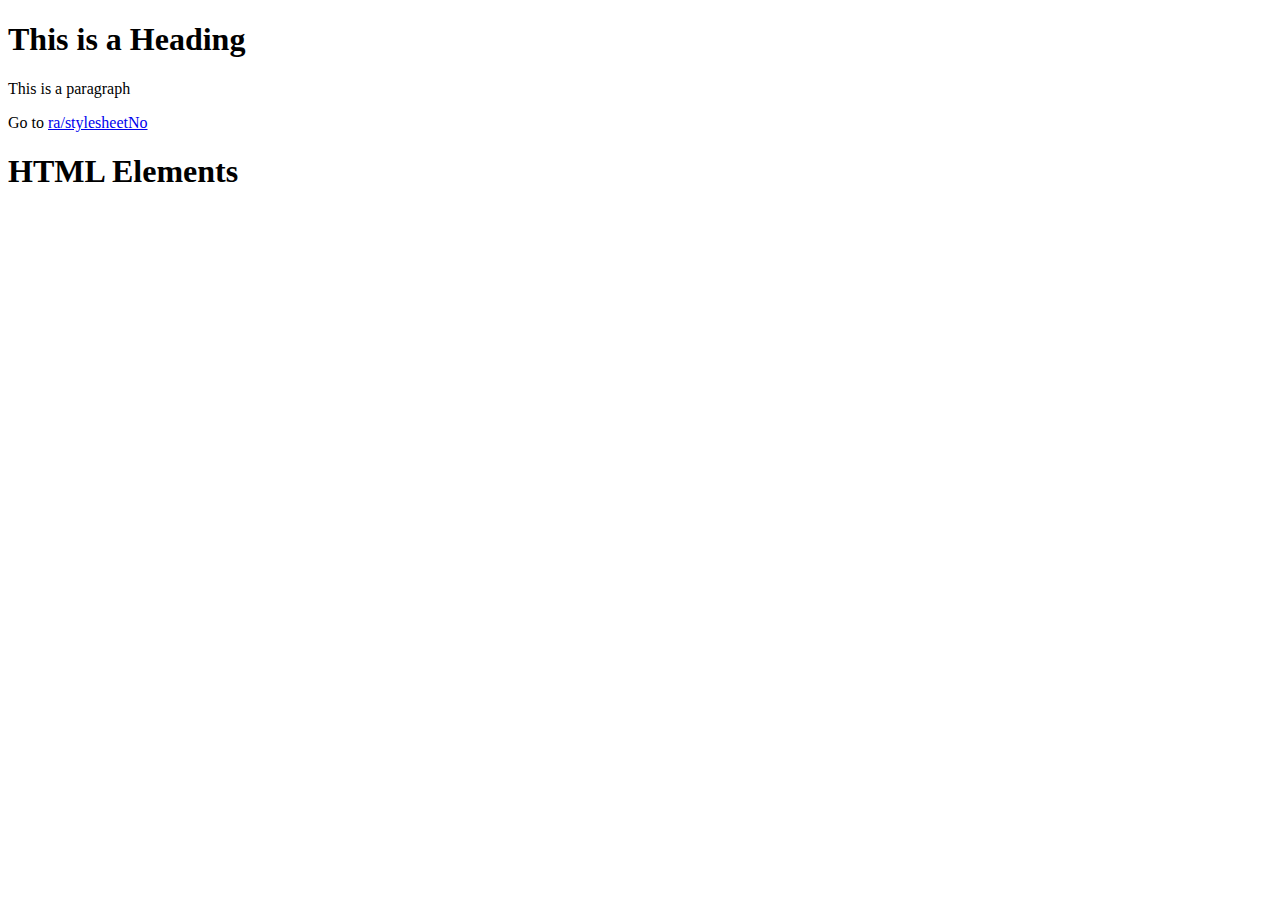
<file: html/example/index.html>
<!DOCTYPE html>
<html>
    <head>
    </head>
    <body>
      <h1>This is a Heading</h1>
      <p>This is a paragraph</p>
      Go to <a href="./sub/StylesheetNo.html">ra/stylesheetNo</a>
      <h1>HTML Elements</h1>
    </body>
</html>
</file>
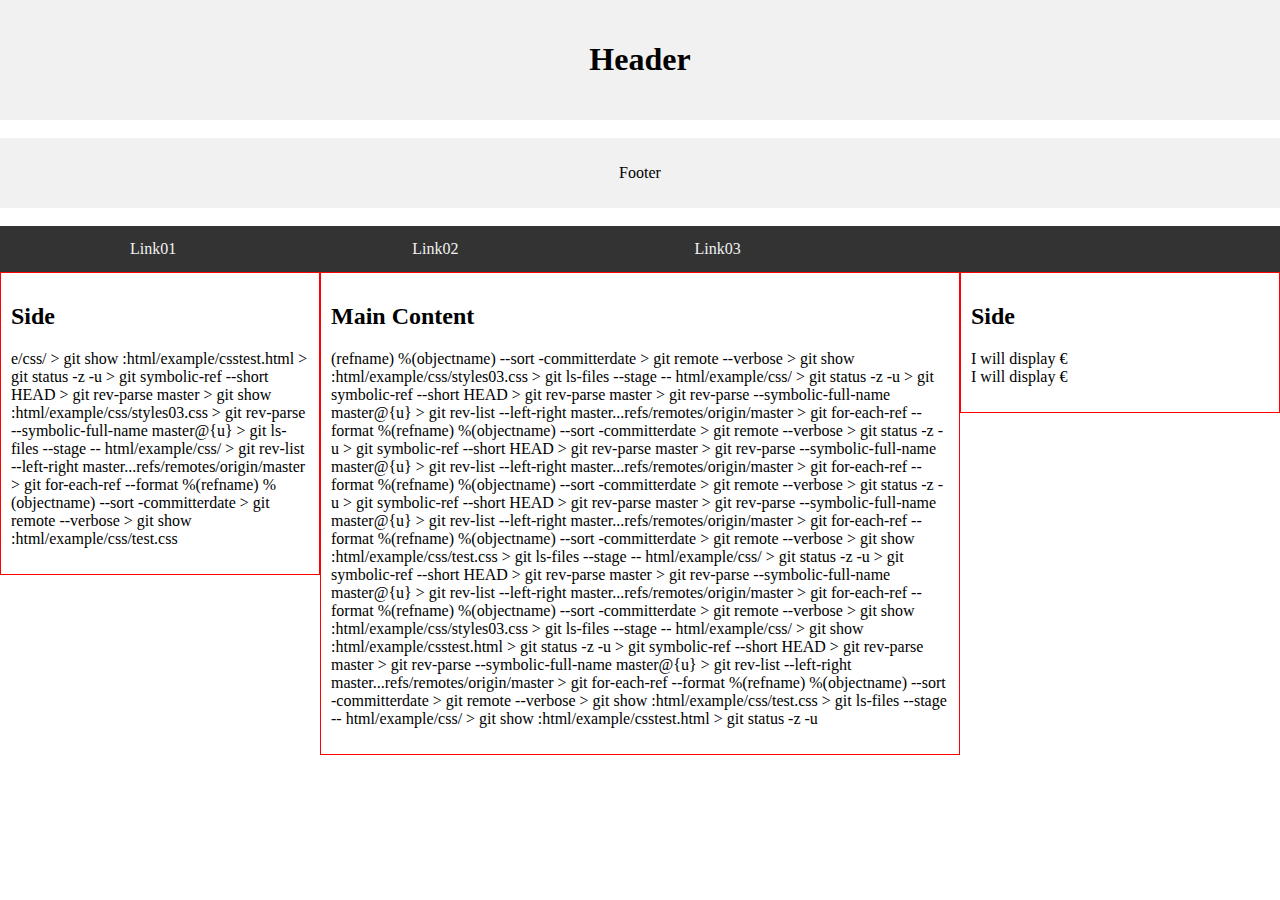
<file: html/example/csstest.html>
<!DOCTYPE html>
<html>
    <head>
        <link rel="stylesheet" href="css/test.css">
        <style>
          
        </style>
    </head>

    <body>
        <div class="header">
            <h1>Header</h1>
        </div>
        <br>
        <div class="footer">
            <p>Footer</p>
        </div>
        <br>
        <div class="topnav">
            <a href="#">Link01</a>
            <a href="#">Link02</a>
            <a href="#">Link03</a>
        </div>

        <div class="row">
            <div class="column side">
                <h2>Side</h2>
                <p>e/css/
                        > git show :html/example/csstest.html
                        > git status -z -u
                        > git symbolic-ref --short HEAD
                        > git rev-parse master
                        > git show :html/example/css/styles03.css
                        > git rev-parse --symbolic-full-name master@{u}
                        > git ls-files --stage -- html/example/css/
                        > git rev-list --left-right master...refs/remotes/origin/master
                        > git for-each-ref --format %(refname) %(objectname) --sort -committerdate
                        > git remote --verbose
                        > git show :html/example/css/test.css</p>
            </div>
            <div class="column middle">
                <h2>Main Content</h2>
                <p>(refname) %(objectname) --sort -committerdate
                        > git remote --verbose
                        > git show :html/example/css/styles03.css
                        > git ls-files --stage -- html/example/css/
                        > git status -z -u
                        > git symbolic-ref --short HEAD
                        > git rev-parse master
                        > git rev-parse --symbolic-full-name master@{u}
                        > git rev-list --left-right master...refs/remotes/origin/master
                        > git for-each-ref --format %(refname) %(objectname) --sort -committerdate
                        > git remote --verbose
                        > git status -z -u
                        > git symbolic-ref --short HEAD
                        > git rev-parse master
                        > git rev-parse --symbolic-full-name master@{u}
                        > git rev-list --left-right master...refs/remotes/origin/master
                        > git for-each-ref --format %(refname) %(objectname) --sort -committerdate
                        > git remote --verbose
                        > git status -z -u
                        > git symbolic-ref --short HEAD
                        > git rev-parse master
                        > git rev-parse --symbolic-full-name master@{u}
                        > git rev-list --left-right master...refs/remotes/origin/master
                        > git for-each-ref --format %(refname) %(objectname) --sort -committerdate
                        > git remote --verbose
                        > git show :html/example/css/test.css
                        > git ls-files --stage -- html/example/css/
                        > git status -z -u
                        > git symbolic-ref --short HEAD
                        > git rev-parse master
                        > git rev-parse --symbolic-full-name master@{u}
                        > git rev-list --left-right master...refs/remotes/origin/master
                        > git for-each-ref --format %(refname) %(objectname) --sort -committerdate
                        > git remote --verbose
                        > git show :html/example/css/styles03.css
                        > git ls-files --stage -- html/example/css/
                        > git show :html/example/csstest.html
                        > git status -z -u
                        > git symbolic-ref --short HEAD
                        > git rev-parse master
                        > git rev-parse --symbolic-full-name master@{u}
                        > git rev-list --left-right master...refs/remotes/origin/master
                        > git for-each-ref --format %(refname) %(objectname) --sort -committerdate
                        > git remote --verbose
                        > git show :html/example/css/test.css
                        > git ls-files --stage -- html/example/css/
                        > git show :html/example/csstest.html
                        > git status -z -u</p>
            </div>
            <div class="column side">
                <h2>Side</h2>
                <p>
                    I will display &euro;<br>I will display &#8364;
                </p>
            </div>
        </div>

    </body>

</html>
</file>
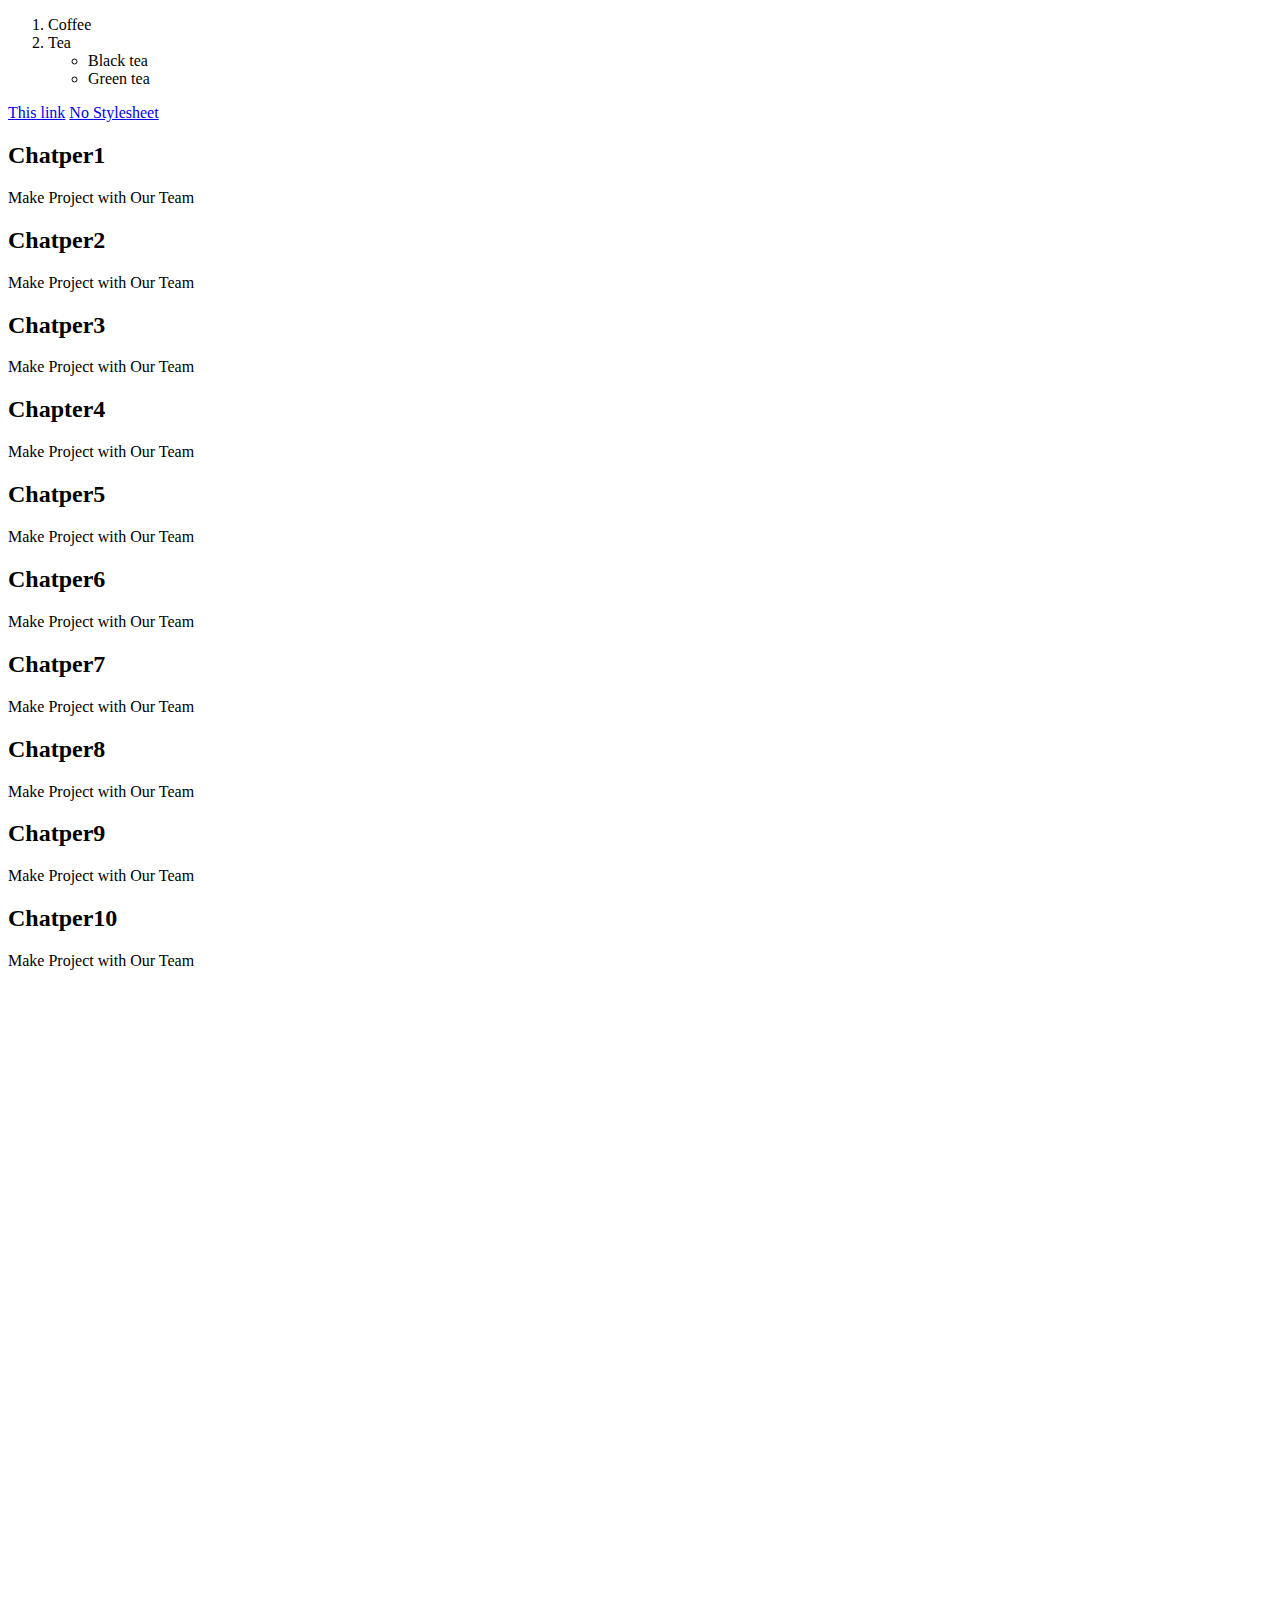
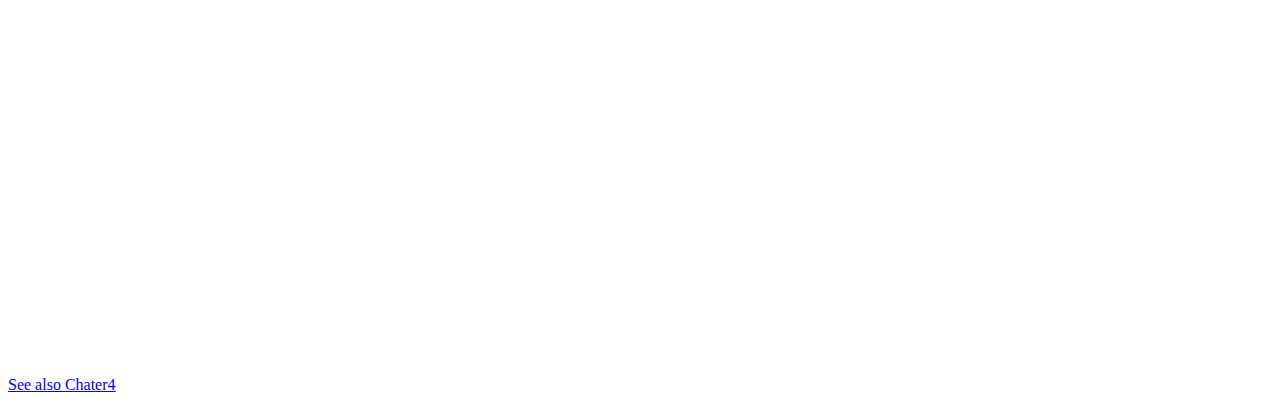
<file: html/example/elements_ul.html>
<!DOCTYPE html>
<html>
    <head>
    </head>
    <body>
       <ol>
           <li>Coffee</li>
           <li>Tea
               <ul>
                   <li>Black tea</li>
                   <li>Green tea</li>
               </ul>
           </li>
       </ol>


       <a href="http://www.yojulab.com">This link</a>
       <a href="./first.html">No Stylesheet</a>

       <h2>Chatper1</h2> <p>Make Project with Our Team</p>
       <h2>Chatper2</h2> <p>Make Project with Our Team</p>
       <h2>Chatper3</h2> <p>Make Project with Our Team</p>
       <h2><a name="C4">Chapter4</a></h2> <p>Make Project with Our Team</p>
       <h2>Chatper5</h2> <p>Make Project with Our Team</p>
       <h2>Chatper6</h2> <p>Make Project with Our Team</p>
       <h2>Chatper7</h2> <p>Make Project with Our Team</p>
       <h2>Chatper8</h2> <p>Make Project with Our Team</p>
       <h2>Chatper9</h2> <p>Make Project with Our Team</p>
       <h2>Chatper10</h2> <p>Make Project with Our Team</p>
<br><br><br><br><br><br><br><br><br><br><br><br><br><br><br><br><br><br><br><br><br><br><br><br><br><br><br><br><br><br><br><br><br><br><br><br><br><br><br><br><br><br><br><br><br><br><br><br><br><br><br><br><br><br><br>
       <a href="#C4">See also Chater4</a>
       
    </body>
</html>
</file>
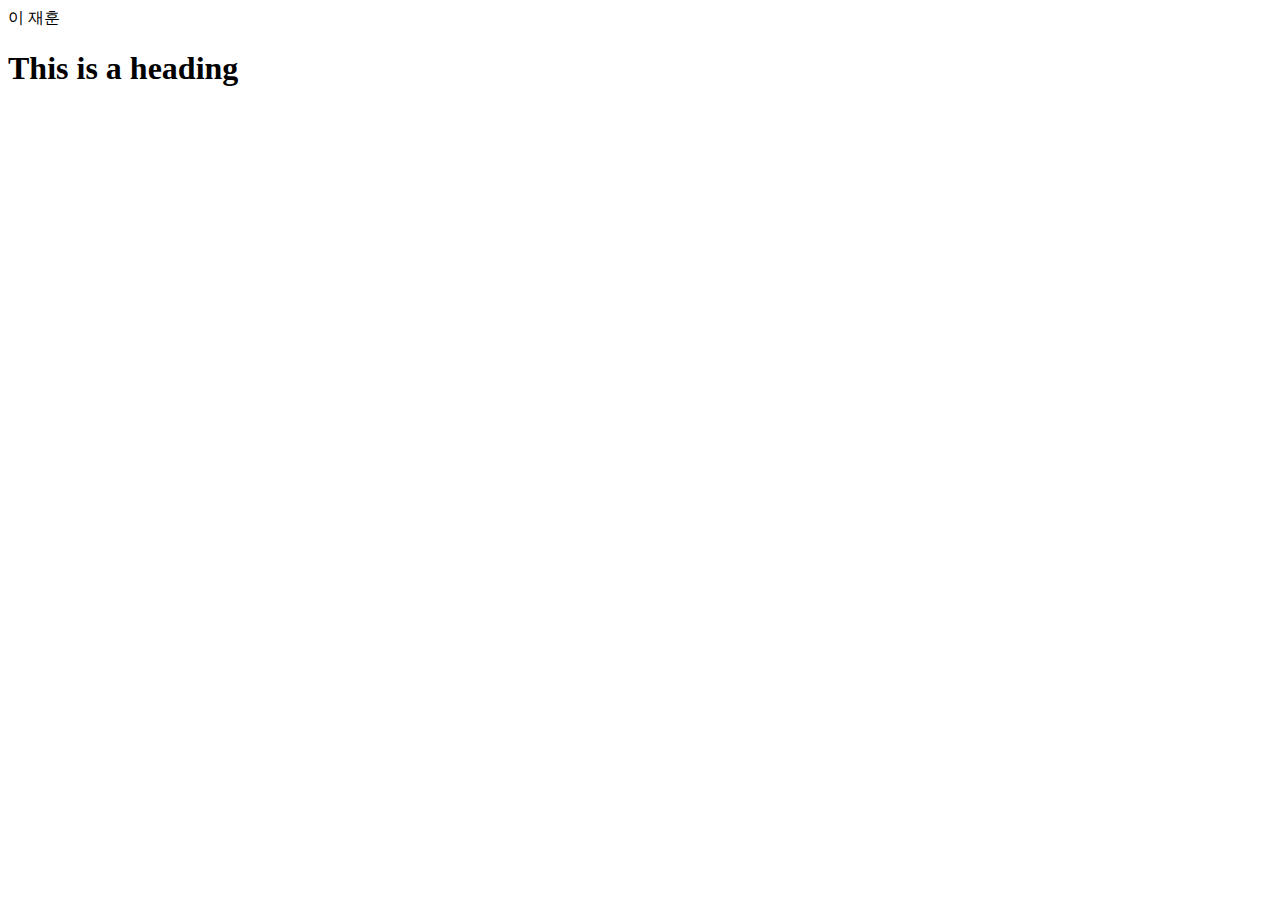
<file: html/example/first.html>
<!DOCTYPE html>
<html>
    <head>
    </head>
    <body>
        이       재훈
        <title>
            eeaeoon
        </title>

        <h1>
            This is a heading
        </h1>
    </body>
</html>
</file>
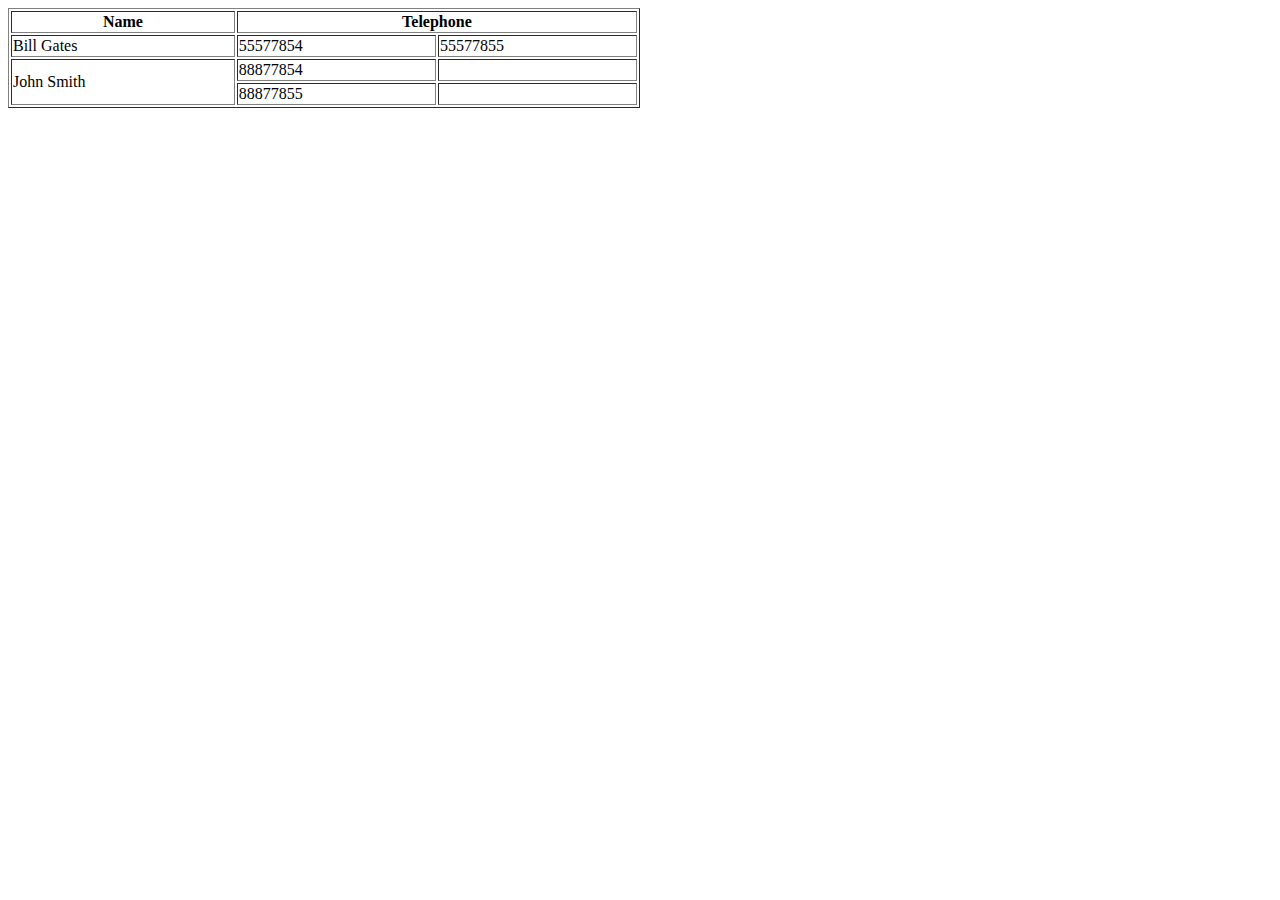
<file: html/example/second.html>
<!DOCTYPE html>
<html>
    <head>
    </head>
    <body>
        <title>
            eeaeoon
        </title>

        <table style="width:50%" border="1">
            <tr>
                <th>Name</th>
                <th colspan="2">Telephone</th>
            </tr>
            <tr>
                <td>Bill Gates</td>
                <td>55577854</td>
                <td>55577855</td>
            </tr>
            <tr>
                <td rowspan="2">John Smith</td>
                <td>88877854</td>
                <td></td>
            </tr>
            <tr>
                <td>88877855</td>
                <td></td>
            </tr>
        </table>
    </body>
</html>
</file>
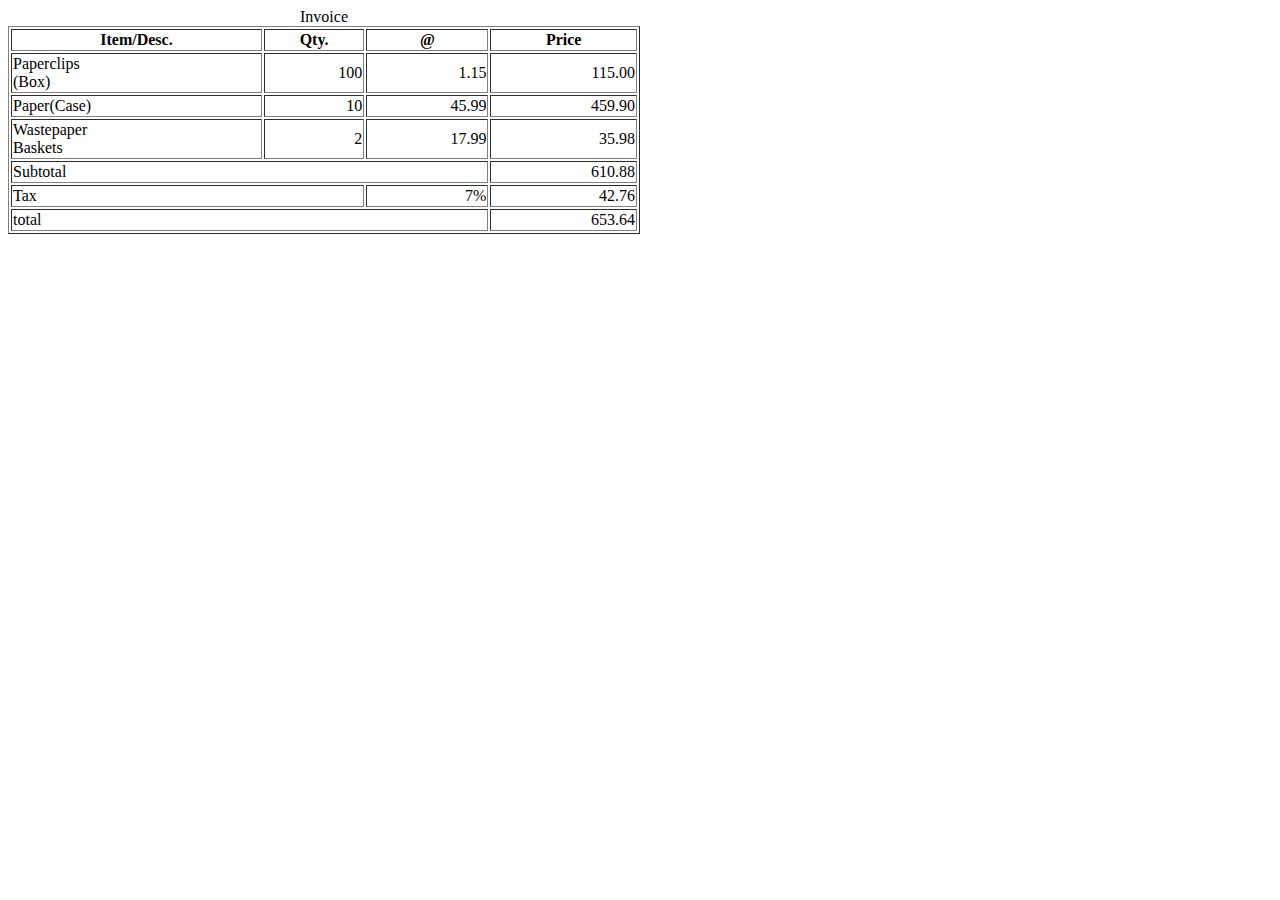
<file: html/example/table.html>
<!DOCTYPE html>
<html>
    <head>
    </head>
    <body>
        <title>
            eeaeoon
        </title>
        <table style="width:50%" border = "1">
            <caption>Invoice</caption>
            <tr>
                <th>Item/Desc.</th>
                <th>Qty.</th>
                <th>@</th>
                <th>Price</th>
            </tr>
            <tr>
                <td>Paperclips<br>(Box)</td>
                <td align="right">100</td>
                <td align="right">1.15</td>
                <td align="right">115.00</td>
            </tr>
            <tr>
                <td>Paper(Case)</td>
                <td align="right">10</td>
                <td align="right">45.99</td>
                <td align="right">459.90</td>
            </tr>
            <tr>
                <td>Wastepaper<br>Baskets</td>
                <td align="right">2</td>
                <td align="right">17.99</td>
                <td align="right">35.98</td>
            </tr>
            
            <tr>
                <td colspan="3">Subtotal</td>
                <td align="right">610.88</td>
            </tr>
            <tr>
                <td colspan="2">Tax</td>
                <td align="right">7%</td>
                <td align="right">42.76</td>
            </tr>
            <tr>
                <td colspan="3">total</td>
                <td align="right">653.64</td>
            </tr>
        </table>
    </body>
</html>
</file>
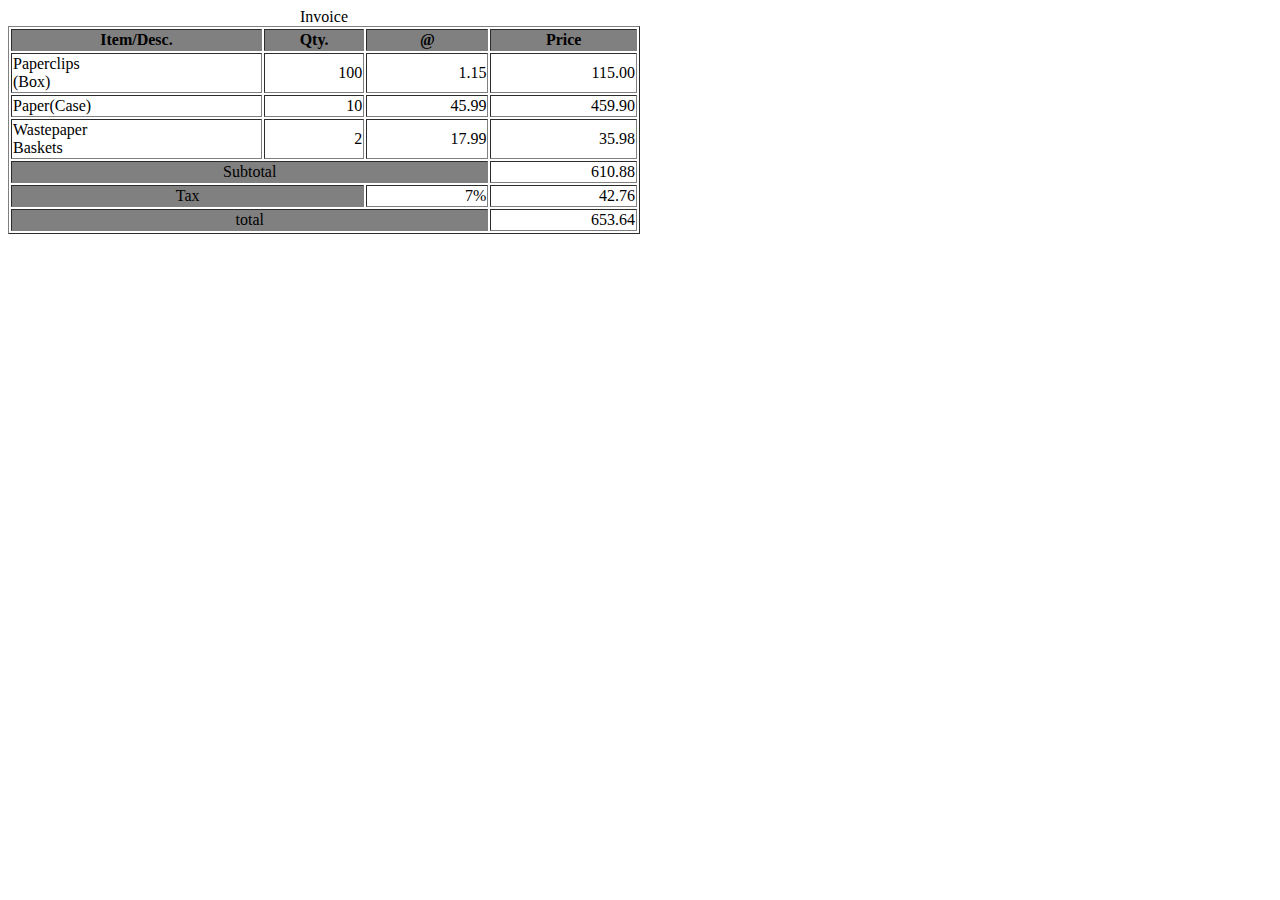
<file: html/example/table_invoice.html>
<!DOCTYPE html>
<html>
    <head>
    </head>
    <body>
        <title>
            eeaeoon
        </title>
        <table style="width:50%" padding= "0" border = "1">
            <caption>Invoice</caption>
            <tr bgcolor="gray">
                <th>Item/Desc.</th>
                <th>Qty.</th>
                <th>@</th>
                <th>Price</th>
            </tr>
            <tr>
                <td>Paperclips<br>(Box)</td>
                <td align="right">100</td>
                <td align="right">1.15</td>
                <td align="right">115.00</td>
            </tr>
            <tr>
                <td>Paper(Case)</td>
                <td align="right">10</td>
                <td align="right">45.99</td>
                <td align="right">459.90</td>
            </tr>
            <tr>
                <td>Wastepaper<br>Baskets</td>
                <td align="right">2</td>
                <td align="right">17.99</td>
                <td align="right">35.98</td>
            </tr>
            
            <tr align="middle">
                <td colspan="3" bgcolor="gray">Subtotal</td>
                <td align="right">610.88</td>
            </tr>
            <tr align="middle">
                <td colspan="2" bgcolor="gray">Tax</td>
                <td align="right">7%</td>
                <td align="right">42.76</td>
            </tr>
            <tr align="middle">
                <td colspan="3" bgcolor="gray">total</td>
                <td align="right">653.64</td>
            </tr>
        </table>
    </body>
</html>
</file>
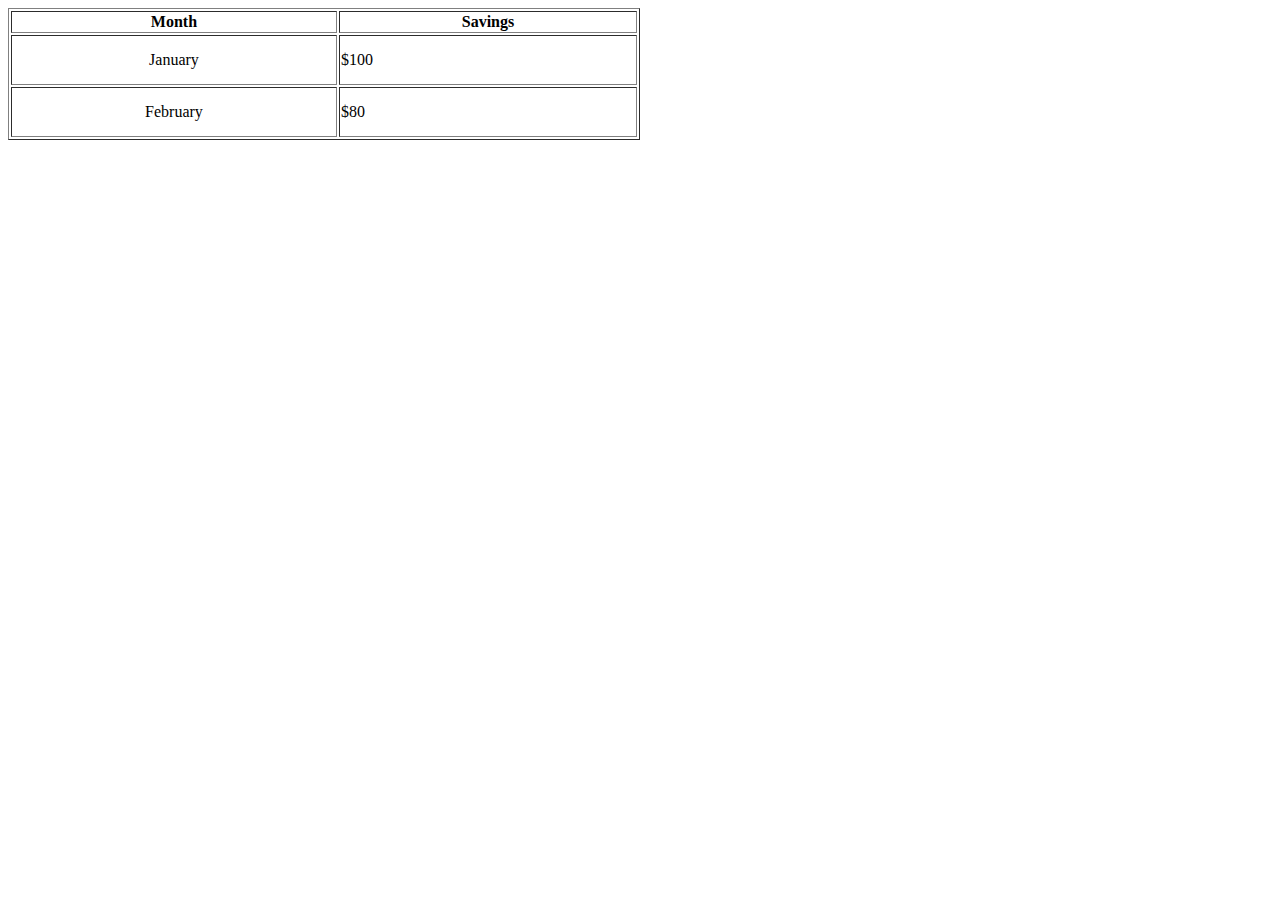
<file: html/example/third.html>
<!DOCTYPE html>
<html>
    <head>
    </head>
    <body>
        <title>
            eeaeoon
        </title>

        <table style="width:50%" border="1">
            <tr>
                <th>Month</th>
                <th>Savings</th>
            </tr>
            <tbody valign="middle">
            <tr style="height:50px">
                <td align="center">January</td>
                <td>$100</td>
            </tr>
            <tr style="height:50px">
                <td align="center">February</td>
                <td>$80</td>
            </tr>
           
        </tbody>
        </table>
    </body>
</html>
</file>
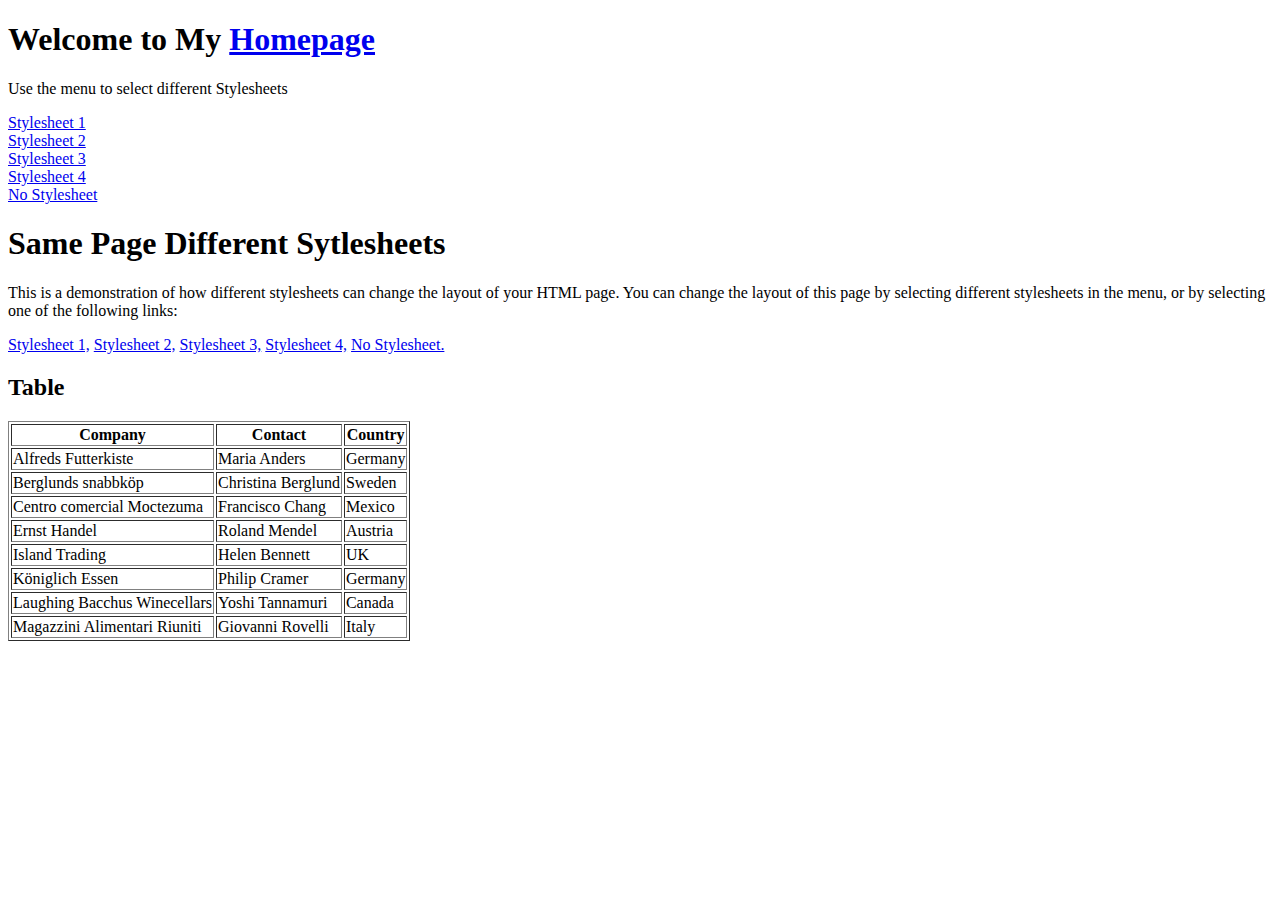
<file: html/example/sub/NoStylesheet.html>
<!DOCTYPE html>
<html>
    <head>
    </head>
    <body>
      <h1>Welcome to My <a href="../index.html">Homepage</a></h1>
      <p>Use the menu to select different Stylesheets</p>
      <li><a href="./Stylesheet1.html">Stylesheet 1</a></li>
      <li><a href="./Stylesheet2.html">Stylesheet 2</a></li>
      <li><a href="./Stylesheet3.html">Stylesheet 3</a></li>
      <li><a href="./Stylesheet4.html">Stylesheet 4</a></li>
      <li><a href="./NoStylesheet.html">No Stylesheet</a></li>
      </li>

      <h1>Same Page Different Sytlesheets</h1>
      <p>This is a demonstration of how different stylesheets can change the layout of your HTML page. You can change the layout of this page by selecting different stylesheets in the menu, or by selecting one of the following links:</p>
      <a href="./Stylesheet1.html">Stylesheet 1,</a>
      <a href="./Stylesheet2.html">Stylesheet 2,</a>
      <a href="./Stylesheet3.html">Stylesheet 3,</a>
      <a href="./Stylesheet4.html">Stylesheet 4,</a>
      <a href="./NoStylesheet.html">No Stylesheet.</a>

      <h2>Table</h2>
<table id="customers" border=1>
    <tbody>
        <tr>
            <th>Company</th>
            <th>Contact</th>
            <th>Country</th>
        </tr>
        <tr>
            <td>Alfreds Futterkiste</td>
            <td>Maria Anders</td>
            <td>Germany</td>
        </tr>
        <tr class="alt">
            <td>Berglunds snabbköp</td>
            <td>Christina Berglund</td>
            <td>Sweden</td>
        </tr>
        <tr>
            <td>Centro comercial Moctezuma</td>
            <td>Francisco Chang</td>
            <td>Mexico</td>
        </tr>
        <tr class="alt">
            <td>Ernst Handel</td>
            <td>Roland Mendel</td>
            <td>Austria</td>
        </tr>
        <tr>
            <td>Island Trading</td>
            <td>Helen Bennett</td>
            <td>UK</td>
        </tr>
        <tr class="alt">
            <td>Königlich Essen</td>
            <td>Philip Cramer</td>
            <td>Germany</td>
        </tr>
        <tr>
            <td>Laughing Bacchus Winecellars</td>
            <td>Yoshi Tannamuri</td>
            <td>Canada</td>
        </tr>
        <tr class="alt">
            <td>Magazzini Alimentari Riuniti</td>
            <td>Giovanni Rovelli</td>
            <td>Italy</td>
        </tr>
    </tbody>
</table>
    </body>
</html>
</file>
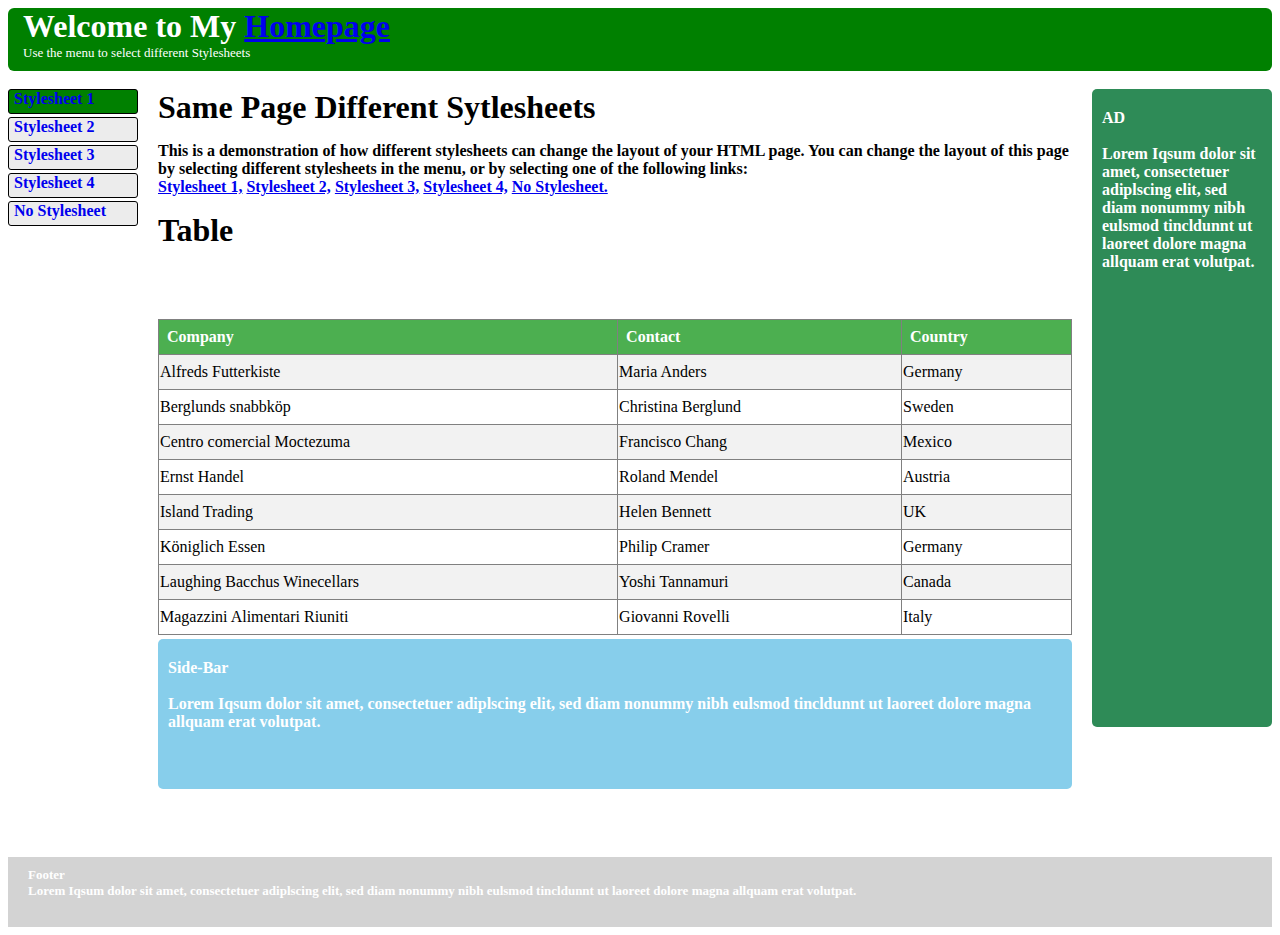
<file: html/example/sub/Stylesheet1.html>
<!DOCTYPE html>
<html>
    <head>
        <link rel="stylesheet" href="../css/styles01.css">
    </head>
    <body>
      <div class="head">
        <h1 class="head">Welcome to My 
          <span>
            <a href="../index.html">Homepage
            </a>
          </span>
        </h1>
        <p class="head">
        Use the menu to select different Stylesheets
        </p>
      </div>
      <br>

      <div class="main">
          <div class="list">
              <li class="para a, select"><a href="./Stylesheet1.html">Stylesheet 1</a></li>
              <li class="para a"><a href="./Stylesheet2.html">Stylesheet 2</a></li>
              <li class="para a"><a href="./Stylesheet3.html">Stylesheet 3</a></li>
              <li class="para a"><a href="./Stylesheet4.html">Stylesheet 4</a></li>
              <li class="para a"><a href="./NoStylesheet.html">No Stylesheet</a></li>
            </div>
    
            <div class="contain">
              <div class="context">
              <h1 class="context">Same Page Different Sytlesheets</h1>
              <p class="context">This is a demonstration of how different stylesheets can change the layout of your HTML page. You can change the layout of this page by selecting different stylesheets in the menu, or by selecting one of the following links:<br>
              <a href="./Stylesheet1.html">Stylesheet 1,</a>
              <a href="./Stylesheet2.html">Stylesheet 2,</a>
              <a href="./Stylesheet3.html">Stylesheet 3,</a>
              <a href="./Stylesheet4.html">Stylesheet 4,</a>
              <a href="./NoStylesheet.html">No Stylesheet.</a></p>
              <h1 class="context">Table</h1>
              </div> 
              <div class="table">
                  <table id="customers" border=1>
                    <tbody>
                      <tr>
                        <th>Company</th>
                        <th>Contact</th>
                        <th>Country</th>
                      </tr>
                      <tr>
                        <td>Alfreds Futterkiste</td>
                        <td>Maria Anders</td>
                        <td>Germany</td>
                      </tr>
                      <tr class="alt">
                        <td>Berglunds snabbköp</td>
                        <td>Christina Berglund</td>
                        <td>Sweden</td>
                      </tr>
                      <tr>
                        <td>Centro comercial Moctezuma</td>
                        <td>Francisco Chang</td>
                        <td>Mexico</td>
                      </tr>
                      <tr class="alt">
                        <td>Ernst Handel</td>
                        <td>Roland Mendel</td>
                        <td>Austria</td>
                      </tr>
                      <tr>
                        <td>Island Trading</td>
                        <td>Helen Bennett</td>
                        <td>UK</td>
                      </tr>
                      <tr class="alt">
                        <td>Königlich Essen</td>
                        <td>Philip Cramer</td>
                        <td>Germany</td>
                      </tr>
                      <tr>
                        <td>Laughing Bacchus Winecellars</td>
                        <td>Yoshi Tannamuri</td>
                        <td>Canada</td>
                      </tr>
                      <tr class="alt">
                        <td>Magazzini Alimentari Riuniti</td>
                        <td>Giovanni Rovelli</td>
                        <td>Italy</td>
                      </tr>
                     </tbody>
                   </table>
              </div>
              <div class="side">Side-Bar<br><br>
                Lorem Iqsum dolor sit amet, consectetuer adiplscing elit, sed diam nonummy nibh eulsmod tincldunnt ut laoreet dolore magna allquam erat volutpat.
                </div>
            </div>
    
            <div class="ad">
                AD<br><br>
                Lorem Iqsum dolor sit amet, consectetuer adiplscing elit, sed diam nonummy nibh eulsmod tincldunnt ut laoreet dolore magna allquam erat volutpat.
                </div>
      </div>
      <br>
      <div class="footer">Footer<br>Lorem Iqsum dolor sit amet, consectetuer adiplscing elit, sed diam nonummy nibh eulsmod tincldunnt ut laoreet dolore magna allquam erat volutpat.</div>
    </body>
</html>
</file>
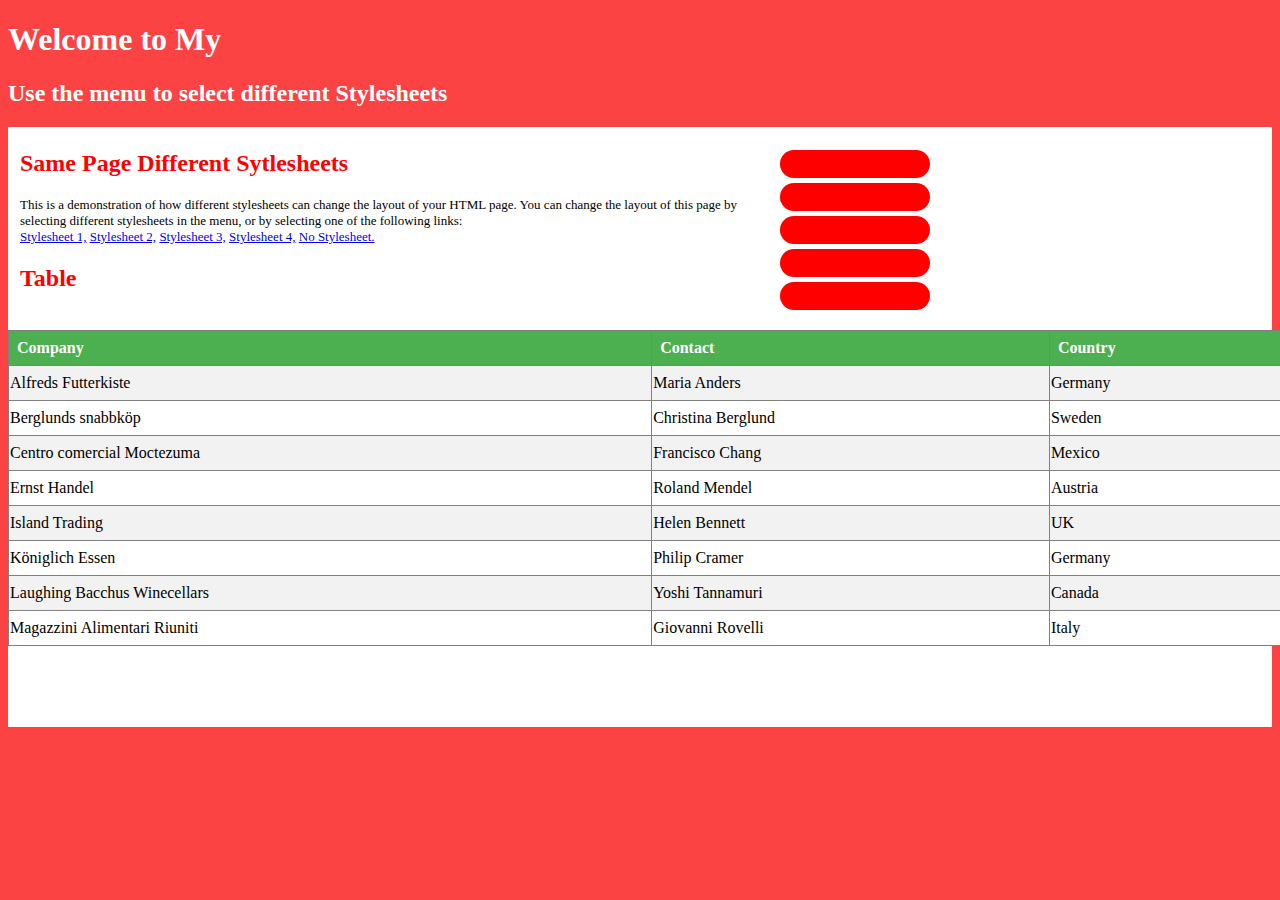
<file: html/example/sub/Stylesheet2.html>
<!DOCTYPE html>
<html>
    <head>
            <link rel="stylesheet" href="../css/styles02.css">
    </head>
    <body>
      <h1 class="header">Welcome to My</h1>
      <h2 class="header">Use the menu to select different Stylesheets</h2>
      
      <div class="container"></div>
        <div class="main">
            <h2 class="subj">Same Page Different Sytlesheets</h2>
            <p>This is a demonstration of how different stylesheets can change the layout of your HTML page. You can change the layout of this page by selecting different stylesheets in the menu, or by selecting one of the following links:<br>
            <a href="./Stylesheet1.html">Stylesheet 1,</a>
            <a href="./Stylesheet2.html">Stylesheet 2,</a>
            <a href="./Stylesheet3.html">Stylesheet 3,</a>
            <a href="./Stylesheet4.html">Stylesheet 4,</a>
            <a href="./NoStylesheet.html">No Stylesheet.</a>        
            <h2 class="subj">Table</h2>
        </p>
        </div>
        <div class="list">
                <div class="topnav">
                        <a href="./Stylesheet1.html">Stylesheet 1</a>
                        <a href="./Stylesheet2.html">Stylesheet 2</a>
                        <a href="./Stylesheet3.html">Stylesheet 3</a>
                        <a href="./Stylesheet4.html">Stylesheet 4</a>
                        <a href="./NoStylesheet.html">No Stylesheet</a>
                    </div>
         </div>

      <table id="customers" border=1>
    <tbody>
        <tr>
            <th>Company</th>
            <th>Contact</th>
            <th>Country</th>
        </tr>
        <tr>
            <td>Alfreds Futterkiste</td>
            <td>Maria Anders</td>
            <td>Germany</td>
        </tr>
        <tr class="alt">
            <td>Berglunds snabbköp</td>
            <td>Christina Berglund</td>
            <td>Sweden</td>
        </tr>
        <tr>
            <td>Centro comercial Moctezuma</td>
            <td>Francisco Chang</td>
            <td>Mexico</td>
        </tr>
        <tr class="alt">
            <td>Ernst Handel</td>
            <td>Roland Mendel</td>
            <td>Austria</td>
        </tr>
        <tr>
            <td>Island Trading</td>
            <td>Helen Bennett</td>
            <td>UK</td>
        </tr>
        <tr class="alt">
            <td>Königlich Essen</td>
            <td>Philip Cramer</td>
            <td>Germany</td>
        </tr>
        <tr>
            <td>Laughing Bacchus Winecellars</td>
            <td>Yoshi Tannamuri</td>
            <td>Canada</td>
        </tr>
        <tr class="alt">
            <td>Magazzini Alimentari Riuniti</td>
            <td>Giovanni Rovelli</td>
            <td>Italy</td>
        </tr>
    </tbody>
        </table>
    </div>
    </body>
</html>
</file>
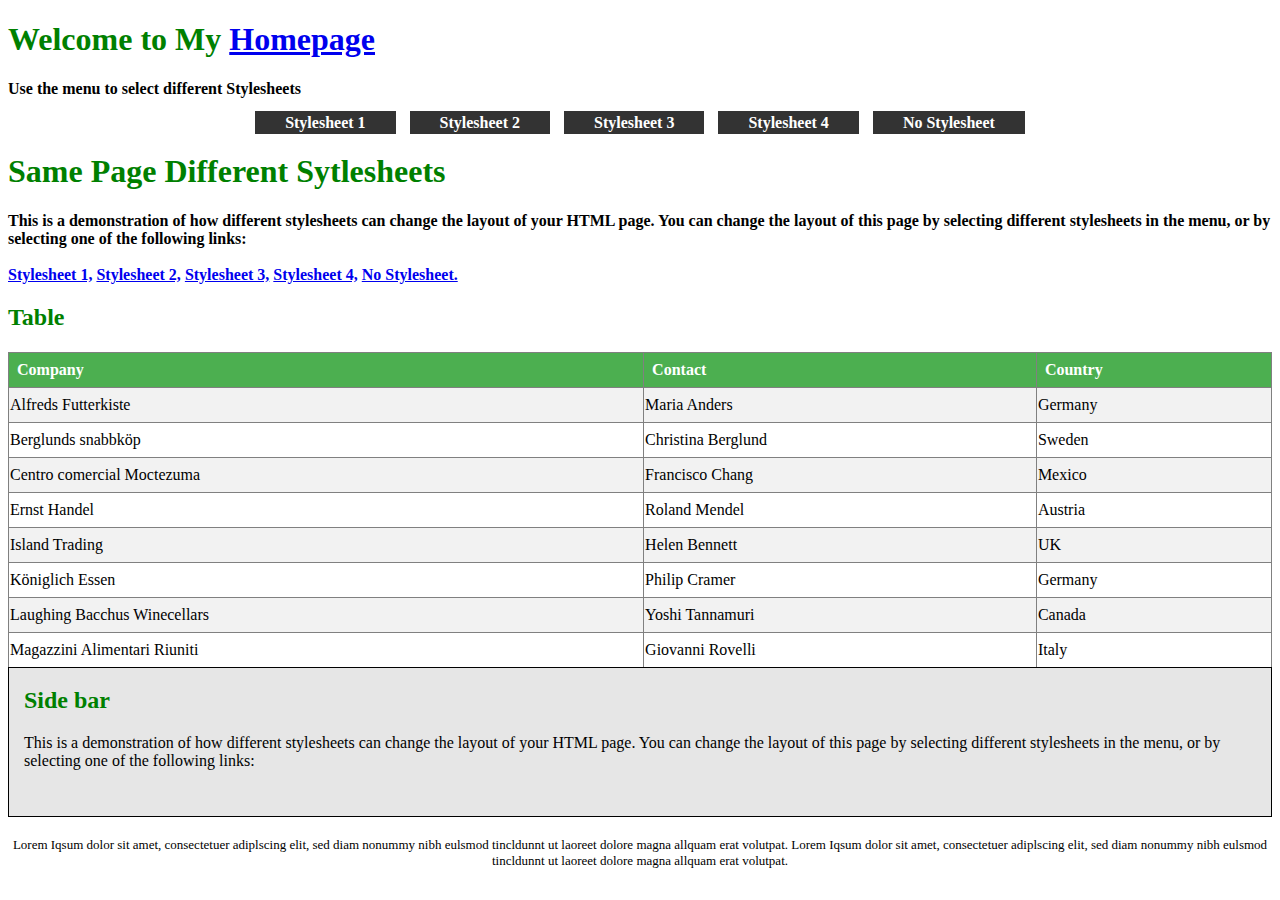
<file: html/example/sub/Stylesheet3.html>
<!DOCTYPE html>
<html>
    <head>
            <link rel="stylesheet" href="../css/styles03.css">
    </head>
    <body>
        <h1 class="header">Welcome to My <a href="../index.html">Homepage</a></h1>
        <p>Use the menu to select different Stylesheets</p>

        <center>
        <div class="topnav">
            <a href="./Stylesheet1.html">Stylesheet 1</a>
            <a href="./Stylesheet2.html">Stylesheet 2</a>
            <a href="./Stylesheet3.html">Stylesheet 3</a>
            <a href="./Stylesheet4.html">Stylesheet 4</a>
            <a href="./NoStylesheet.html">No Stylesheet</a>
        </div>
        </center>

        <h1 class="header">Same Page Different Sytlesheets</h1>
        <p>This is a demonstration of how different stylesheets can change the layout of your HTML page. You can change the layout of this page by selecting different stylesheets in the menu, or by selecting one of the following links:<br><br>
        <a href="./Stylesheet1.html">Stylesheet 1,</a>
        <a href="./Stylesheet2.html">Stylesheet 2,</a>
        <a href="./Stylesheet3.html">Stylesheet 3,</a>
        <a href="./Stylesheet4.html">Stylesheet 4,</a>
        <a href="./NoStylesheet.html">No Stylesheet.</a>
        </p>

        <h2 class="header">Table</h2>
        <table id="customers" border=1>
    <tbody>
        <tr>
            <th>Company</th>
            <th>Contact</th>
            <th>Country</th>
        </tr>
        <tr>
            <td>Alfreds Futterkiste</td>
            <td>Maria Anders</td>
            <td>Germany</td>
        </tr>
        <tr class="alt">
            <td>Berglunds snabbköp</td>
            <td>Christina Berglund</td>
            <td>Sweden</td>
        </tr>
        <tr>
            <td>Centro comercial Moctezuma</td>
            <td>Francisco Chang</td>
            <td>Mexico</td>
        </tr>
        <tr class="alt">
            <td>Ernst Handel</td>
            <td>Roland Mendel</td>
            <td>Austria</td>
        </tr>
        <tr>
            <td>Island Trading</td>
            <td>Helen Bennett</td>
            <td>UK</td>
        </tr>
        <tr class="alt">
            <td>Königlich Essen</td>
            <td>Philip Cramer</td>
            <td>Germany</td>
        </tr>
        <tr>
            <td>Laughing Bacchus Winecellars</td>
            <td>Yoshi Tannamuri</td>
            <td>Canada</td>
        </tr>
        <tr class="alt">
            <td>Magazzini Alimentari Riuniti</td>
            <td>Giovanni Rovelli</td>
            <td>Italy</td>
        </tr>
    </tbody>
        </table>


        <div class="side">
    <h2 class="header">Side bar</h2>
    This is a demonstration of how different stylesheets can change the layout of your HTML page. You can change the layout of this page by selecting different stylesheets in the menu, or by selecting one of the following links:
        </div>
        <div class="footer">
                Lorem Iqsum dolor sit amet, consectetuer adiplscing elit, sed diam nonummy nibh eulsmod tincldunnt ut laoreet dolore magna allquam erat volutpat.
                Lorem Iqsum dolor sit amet, consectetuer adiplscing elit, sed diam nonummy nibh eulsmod tincldunnt ut laoreet dolore magna allquam erat volutpat.
        </div>
    </body>
</html>
</file>
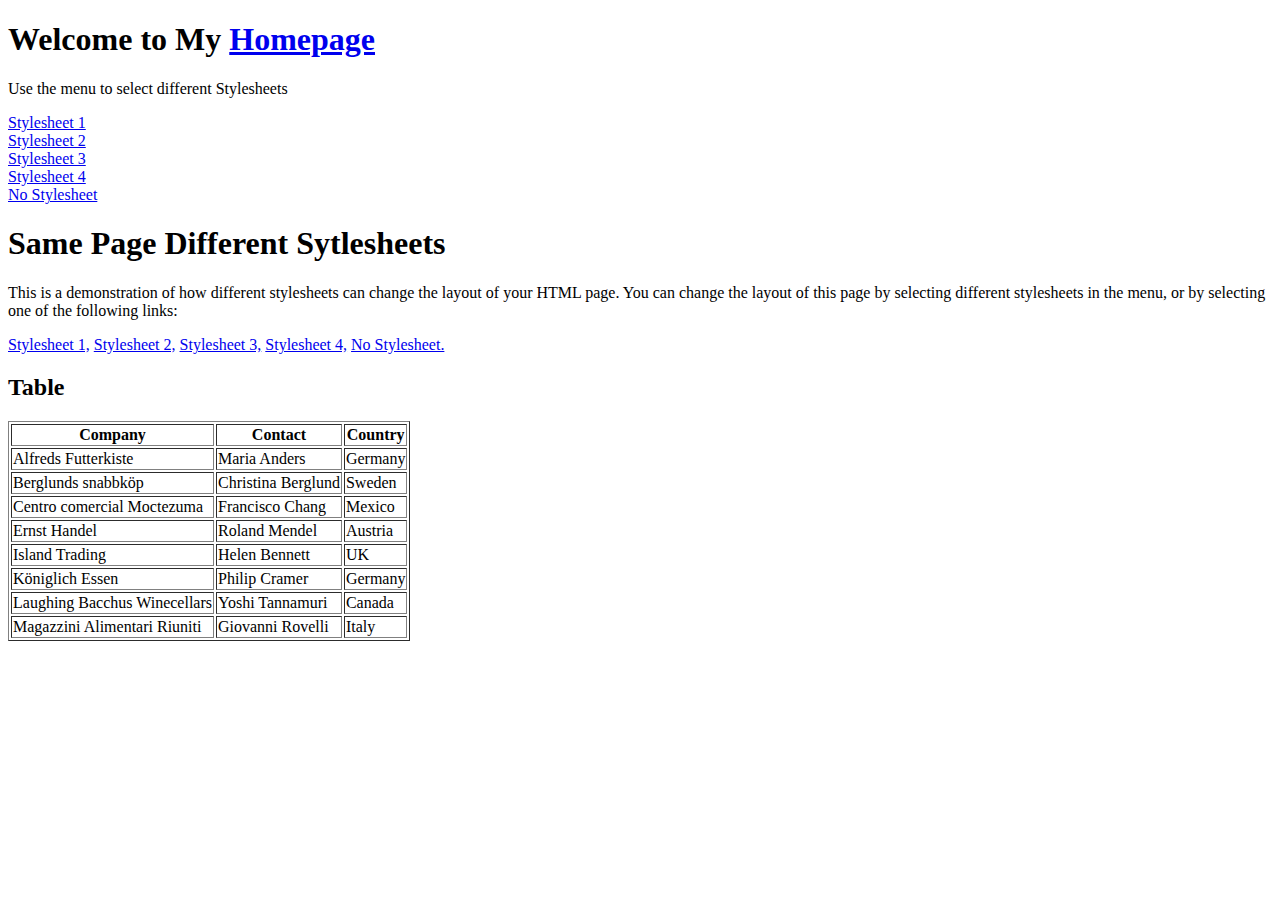
<file: html/example/sub/StylesheetNo.html>
<!DOCTYPE html>
<html>
    <head>
    </head>
    <body>
      <h1>Welcome to My <a href="../index.html">Homepage</a></h1>
      <p>Use the menu to select different Stylesheets</p>
      <li><a href="./Stylesheet1.html">Stylesheet 1</a></li>
      <li><a href="./Stylesheet2.html">Stylesheet 2</a></li>
      <li><a href="./Stylesheet3.html">Stylesheet 3</a></li>
      <li><a href="./Stylesheet4.html">Stylesheet 4</a></li>
      <li><a href="./NoStylesheet.html">No Stylesheet</a></li>
      </li>

      <h1>Same Page Different Sytlesheets</h1>
      <p>This is a demonstration of how different stylesheets can change the layout of your HTML page. You can change the layout of this page by selecting different stylesheets in the menu, or by selecting one of the following links:</p>
      <a href="./Stylesheet1.html">Stylesheet 1,</a>
      <a href="./Stylesheet2.html">Stylesheet 2,</a>
      <a href="./Stylesheet3.html">Stylesheet 3,</a>
      <a href="./Stylesheet4.html">Stylesheet 4,</a>
      <a href="./NoStylesheet.html">No Stylesheet.</a>

      <h2>Table</h2>
      <table id="customers" border=1>
          <tbody>
              <tr>
                  <th>Company</th>
                  <th>Contact</th>
                  <th>Country</th>
              </tr>
              <tr>
                  <td>Alfreds Futterkiste</td>
                  <td>Maria Anders</td>
                  <td>Germany</td>
              </tr>
              <tr class="alt">
                  <td>Berglunds snabbköp</td>
                  <td>Christina Berglund</td>
                  <td>Sweden</td>
              </tr>
              <tr>
                  <td>Centro comercial Moctezuma</td>
                  <td>Francisco Chang</td>
                  <td>Mexico</td>
              </tr>
              <tr class="alt">
                  <td>Ernst Handel</td>
                  <td>Roland Mendel</td>
                  <td>Austria</td>
              </tr>
              <tr>
                  <td>Island Trading</td>
                  <td>Helen Bennett</td>
                  <td>UK</td>
              </tr>
              <tr class="alt">
                  <td>Königlich Essen</td>
                  <td>Philip Cramer</td>
                  <td>Germany</td>
              </tr>
              <tr>
                  <td>Laughing Bacchus Winecellars</td>
                  <td>Yoshi Tannamuri</td>
                  <td>Canada</td>
              </tr>
              <tr class="alt">
                  <td>Magazzini Alimentari Riuniti</td>
                  <td>Giovanni Rovelli</td>
                  <td>Italy</td>
              </tr>
          </tbody>
      </table>
    </body>
</html>
</file>
<file: html/example/css/test.css>
*{
    box-sizing : border-box;
}

body{
    margin : 0px;
}
.header{
    background-color:#f1f1f1;;
    padding : 20px;
    text-align:center;
}
.footer{
        background-color : #f1f1f1;
        padding : 10px;
        text-align : center;
    }

.topnav { overflow: hidden;
    background-color: #333;
    padding: 14px;  
}
.topnav a{
    display: inline;
    color:#f2f2f2;
    text-align:center;
    padding:14px 16px;
    text-decoration: none;
    margin : 0 100px 0 100px;
}
.column{
    float : left;
    padding : 10px;
    border : 1px solid red;
}
.column.side{
    width : 25%;
}
.column.middle{
    width : 50%;
}
.row{
    display : inline;
}

.topnav a:hover{
    background-color: #ddd;
    color:black;
}
</file>
<file: html/example/css/styles01.css>
*{
    box-sizing: border-box;
}

div.head{
    width : 100%;
    background-color: green;
    border-radius : 6px;
}

h1.head{
    color : white;
    border : 0;
    margin : 0 0 0 15px;
    padding : 0;
}

h1.context{
    margin : 0px;

}

p.head{
    color : white;
    margin : 0 0 0 15px;
    font-size : small;
    padding : 0 0 10px 0;
}

p.context{
    font-weight: bold;
}

select a:link { 
    color: black;
    text-decoration: underline;
}
a:visited {
     color: black; 
     text-decoration: none;
    }
a:hover { 
    color: blue; 
    text-decoration: underline;
}
a:active {
    color: red;
}



div.main{
    width: 100%x;
    height: 750px;
    background-color: white;
    position: relative;
}
div.footer{
    position: relative;
    width : 100%;
    height: 70px;
    background-color: lightgray;
    font-weight: bold;
    font-size : small;
    padding : 10px 0 0 20px;
    color : white;
    
}
div.list{
    position: absolute;    
    width: 100px;
    height: 100px;
    }
div.contain{
    position: absolute;   
    width: 100%-300px;
    height: 100%;
    left: 150px;
    right: 200px;
    }
div.context{
    position: absolute;    
    width: 100%;
}
div.ad{
    background-color: seagreen;
    width : 180px;
    height: 85%;
    color : white;
    font-weight: bold;
    padding : 20px 10px 0 10px;
    position: absolute;
    border-radius: 5px;
    right: 0px;
}
div.side{
    position : absolute;
    top: 550px;
    width:100%;
    background-color: skyblue;
    height: 150px;
    color : white;
    border-radius: 5px;
    font-weight: bold;
    padding : 20px 10px 20px 10px;

}




li{
    list-style-type: none;
    background-color: #ececec;
    border : 1px solid black;
    border-radius: 3px;
    width : 130px;
    padding : 0 5px 0 5px;
    margin: 0 0 3px 0;
    text-decoration:none;
    font-weight: bold;
    height: 25px;
    
}

.select{
    background-color: green;
}

.para a{
    text-decoration:none;
}


table{
    position : absolute;
    top: 230px;
    border-collapse : collapse;
    width:100%;

}

th, thd{
    text-align : left;
    padding : 8px;
    vertical-align : middle;
}

tr:nth-child(even){
    background-color : #f2f2f2;
    height: 35px;
}

tr:nth-child(odd){
    background-color : white;
    height: 35px;
}

th{
    background-color: #4caf50;
    color:white;
}

tr:hover{
    background-color: yellow;
}
</file>
<file: html/example/css/styles02.css>
*{
    box-sizing: border-box;
}
body{
    background-color: rgb(252, 67, 67);
}

.header{
    color : white;
}

.container{
    position: relative;
    background-color: white;
    padding : 20px 10px 0 10px;
    height: 600px;
}

.subj{
    color: red;
}

p{
    font-size: small;
}
div.main{
    position: absolute;
    top: 130px;
    width: 730px;
    left: 20px;
}

div.list{
    position: absolute;
    top : 150px;
    left : 780px;
    width: 300px;
    height: 300px;    
}

li{
    list-style-type: none;
    background-color: #ececec;
    text-decoration:none;
    font-weight: bold;
}
.topnav { 
    overflow: hidden;
    background-color: white;
    display: contents;
}

.topnav a{
    background-color: red;
    color:red;
    text-align:center;
    padding:5px 20px;
    text-decoration: none;
    margin : 0 0 5px 0;
    font-weight: bold;
    width: 150px;
    border-radius: 30px;
    display: block;
}

.topnav a:hover{
    background-color: white;
    color:red;
}

table{
    position : absolute;
    top: 330px;
    border-collapse : collapse;
    width:100%;

}

th, thd{
    text-align : left;
    padding : 8px;
    vertical-align : middle;
}

tr:nth-child(even){
    background-color : #f2f2f2;
    height: 35px;
}

tr:nth-child(odd){
    background-color : white;
    height: 35px;
}

th{
    background-color: #4caf50;
    color:white;
}

tr:hover{
    background-color: yellow;
}
</file>
<file: html/example/css/styles03.css>
.header{
    color : green;
}
.topnav { overflow: hidden;
    background-color: white;
    padding: 14px;  
    display: inline;
    
}

.topnav a{
    background-color: #333;
    color:white;
    text-align:center;
    padding:3px 30px;
    text-decoration: none;
    margin : 0 5px 0 5px;
    font-weight: bold;
    width: 20%;
}

.topnav a:hover{
    background-color: green;
    color:black;
}

select a:link { 
    color: black;
    text-decoration: none;
}
a:visited {
     color: black; 
     text-decoration: none;
    }
a:hover { 
    color: blue; 
    text-decoration: none;
}
a:active {
    color: red;
}


table{
    position : relative;
    top : 1px;
    border-collapse : collapse;
    width:100%;
    
}

th, thd{
    text-align : left;
    padding : 8px;
    vertical-align : middle;
}

tr:nth-child(even){
    background-color : #f2f2f2;
    height: 35px;
}

tr:nth-child(odd){
    background-color : white;
    height: 35px;
}

th{
    background-color: #4caf50;
    color:white;
    
}

tr:hover{
    background-color: yellow;
}

.side{
    position : relative;
    width:100%;
    background-color: rgb(230, 230, 230);
    height: 150px;
    border : 1px solid black;
    padding : 0 15px 0 15px;
}

*{
    box-sizing: border-box;
}

.footer{
    background-color : white;
    padding : 20px 0 0 0;
    text-align : center;
    font-size: small;
}

p{
    font-weight: bold;
}
</file>
